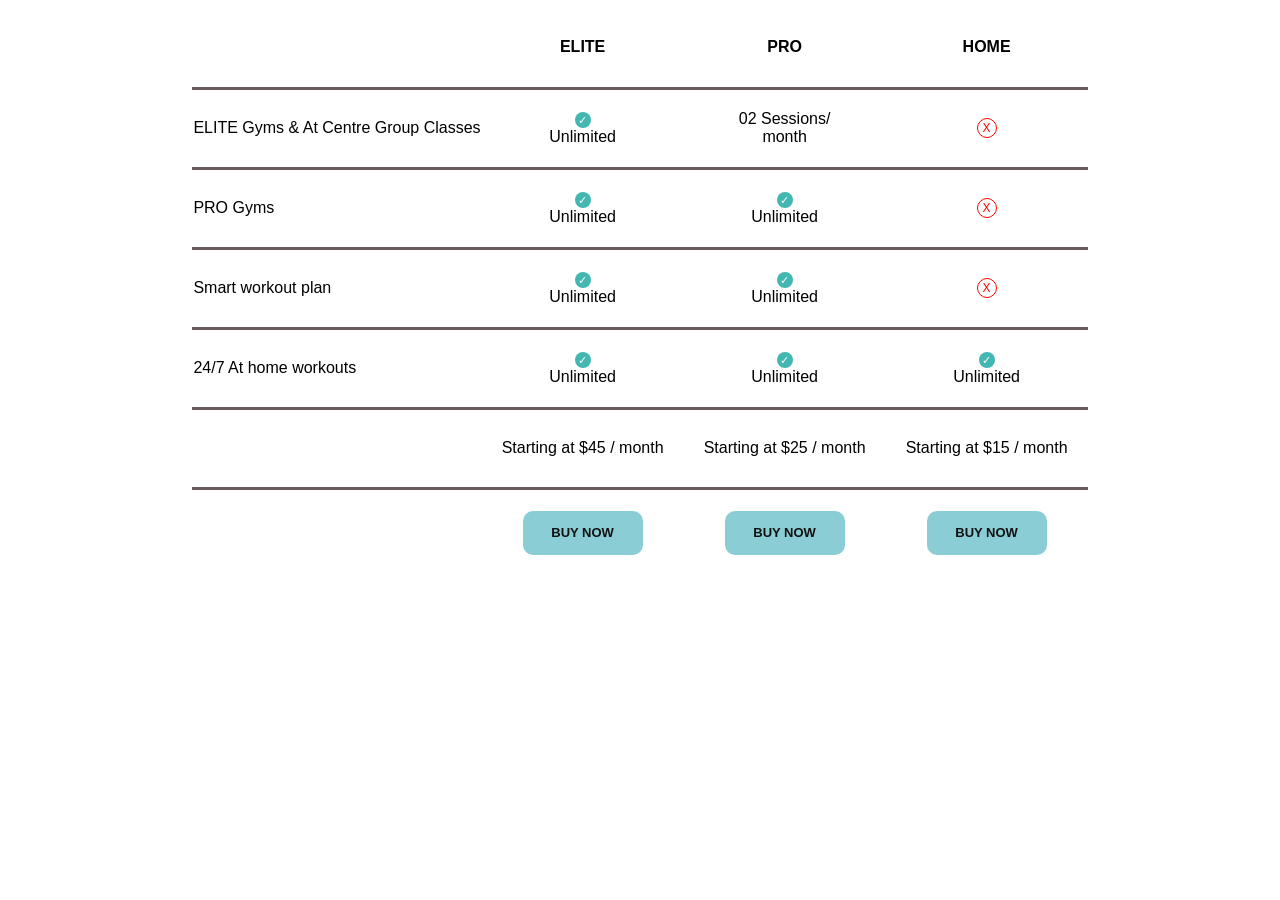
<file: index.html>
<!DOCTYPE html>

<head>
    <meta charset="UTF-8">
    <meta name="viewport" content="width=device-width, initial-scale=1.0">
    <title>test</title>
    <link rel="stylesheet" href="styel.css">
    
</head>
<body>
    <header>
        
    </header>
<table>
    <tr>
        <th></th>
        <th>ELITE</th>
        <th>PRO</th>
        <th>HOME</th>
    </tr>
    <tr>
        <td>ELITE Gyms & At Centre Group Classes</td>
        <td class="Center-01"><span class="check">✓</span> <br> Unlimited</td>
        <td class="Center-01">02 Sessions/ <br>month</td>
        <td class="Center-01"><span class="cross">X</span></td>
    </tr>
    <tr>
        <td>PRO Gyms</td>
        <td class="Center-01"><span class="check">✓</span> <br> Unlimited</td>
        <td class="Center-01"><span class="check">✓</span> <br> Unlimited</td>
        <td class="Center-01"><span class="cross">X</span></td>
    </tr>
    <tr>
        <td>Smart workout plan</td>
        <td class="Center-01"><span class="check">✓</span> <br> Unlimited</td>
        <td class="Center-01"><span class="check">✓</span> <br> Unlimited</td>
        <td class="Center-01"><span class="cross">X</span></td>
    </tr>
    <tr>
        <td>24/7 ​At home workouts</td>
        <td class="Center-01"><span class="check">✓</span> <br> Unlimited</td>
        <td class="Center-01"><span class="check">✓</span> <br> Unlimited</td>
        <td class="Center-01"><span class="check">✓</span> <br> Unlimited</td>
    </tr>
    <tr>
        <td></td>
        <td class="Center-01">Starting at $45 / month</td>
        <td class="Center-01">Starting at $25 / month</td>
        <td class="Center-01">Starting at $15 / month</td>
    </tr>
    <tr>
        <td></td>
        <td class="Center-01"><button type="button" class="buy-now">BUY NOW</button></td>
        <td class="Center-01"><button type="button" class="buy-now">BUY NOW</button></td>
        <td class="Center-01"><button type="button" class="buy-now">BUY NOW</button></td>
    </tr>
</table>
       
</body>
</html>
</file>
<file: styel.css>
table{  
  border-collapse: collapse;
  font-family: sans-serif;
  margin: 0 auto;
}
tr{  
width: 600px;
border-bottom: 3px solid rgb(105, 91, 91);
}
tr {
  height: 80px;
}
tr:last-child {
  border-bottom: none;
}
th:not(:first-child),
td:not(:first-child) {
  min-width: 200px;
}
.check {
  display: inline-grid;
  place-items: center;
  width: 16px;
  height: 16px;
  border-radius: 50%;
  background: #43b7b2;
  color: white;
  font-size: 11px;
}
.cross {
  display: inline-grid;
  place-items: center;
  width: 18px;
  height: 18px;
  border: 1px solid red;
  border-radius: 50%;
  color: red;
  font-size: 12px;
}
.Center-01 {
  text-align: center;
  vertical-align: middle;
}
.buy-now {
  width: 120px;
  height: 44px;
  margin-top: 8px;
  border: 0;
  border-radius: 10px;
  background: #8bcdd5;
  color: #111;
  font: inherit;
  font-size: 13px;
  font-weight: 600;
  cursor: pointer;
  transition: background-color 0.2s, transform 0.2s;
}
.buy-now:hover {
  background: #ec2907;
}
.buy-now:active {
  transform: scale(0.98);
}
.buy-now:focus-visible {
  outline: 1px solid #287f89;
  outline-offset: 3px;
}
</file>
